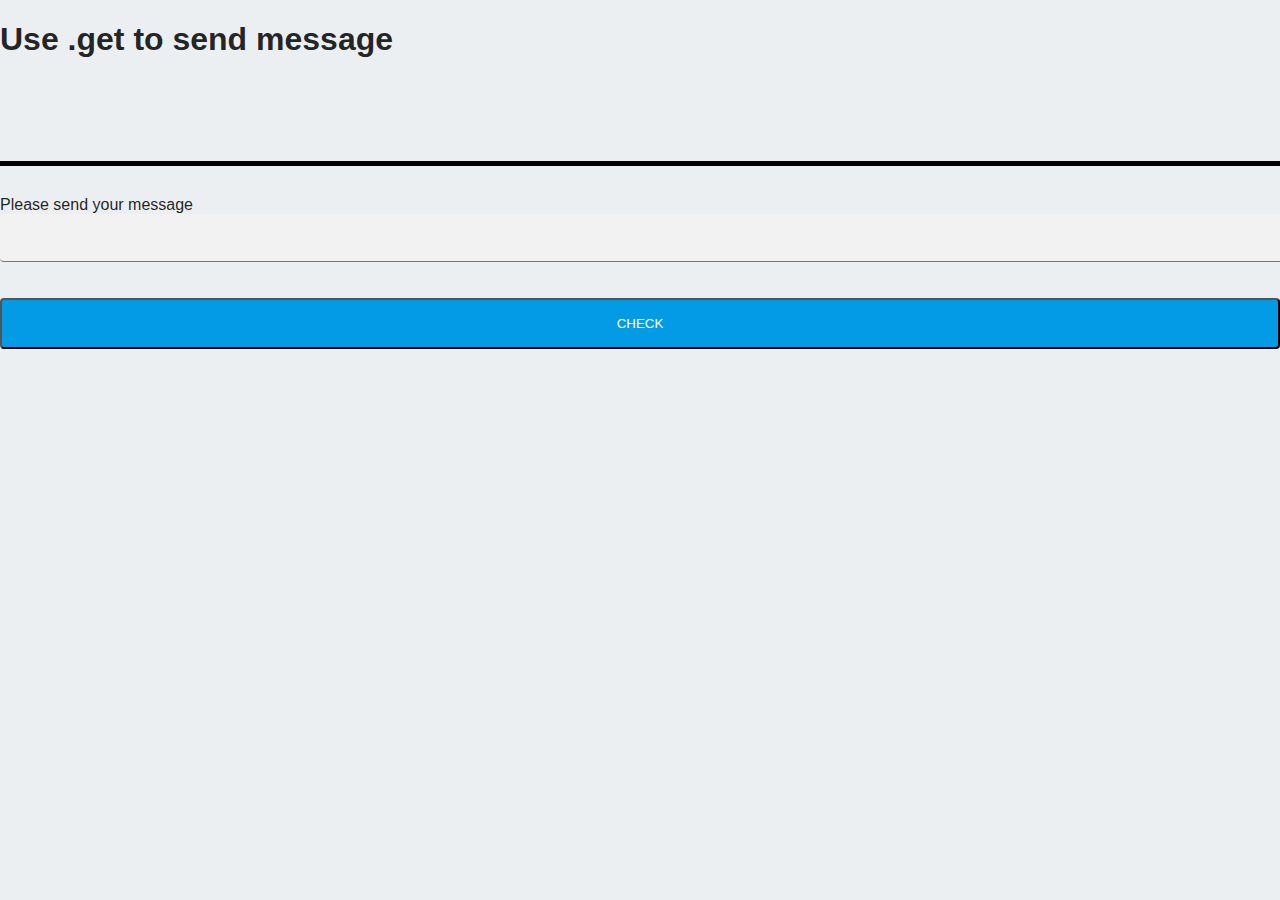
<file: jq-get.html>
<!DOCTYPE html>
<html>

<head>
	<title>JavaScript &amp; jQuery - Chapter 8: Ajax &amp; JSON - .get()</title>
	<link rel="stylesheet" type="text/css" href="css/styles.css" />
	<!-- Jquery library   ---->
	<script src="https://code.jquery.com/jquery-3.5.1.js"
		integrity="sha256-QWo7LDvxbWT2tbbQ97B53yJnYU3WhH/C8ycbRAkjPDc=" crossorigin="anonymous">
	</script>
</head>

<body>

	<header>
		<h1>Use .get to send message</h1>
	</header>
	<section id="content">
		<h2></h2>
		<p> Please send your message <input type="text" id="mesg"> </p>
			<input type="button" value="check" id="clickcheck"/>
	</section>



			<script src="js/jq-get.js"></script>
</body>

</html>
</file>
<file: css/styles.css>
/*@import 'c08.css'; */

body {
  background: #eceff1;
  color: rgba(0, 0, 0, 0.87);
  font-family: Roboto, Helvetica, Arial, sans-serif;
  margin: 0;
  padding: 0;
}
header {
  display: block;
  height: 140px;
  border-bottom: 5px solid #000;
  margin-bottom: 30px;
}
.message {
  background: white;
  max-width: 80%;
  margin: 100px auto 16px;
  padding: 32px 24px;
  border-radius: 3px;
}

.message h2 {
  color: rgb(90, 72, 72);
  font-weight: bold;
  font-size: 20px;
  margin: 5px 0 8px;
}

.message h1 {
  font-size: 22px;
  font-weight: 300;
  color: rgba(0, 0, 0, 0.6);
  margin: 0 0 16px;
}

.message p {
  line-height: 140%;
  margin: 16px 0 24px;
  font-size: 14px;
}

.message a {
  display: block;
  text-align: center;
  background: #039be5;
  text-transform: uppercase;
  text-decoration: none;
  color: white;
  padding: 16px;
  border-radius: 4px;
  margin: 3px;
}

.message,
.message a {
  box-shadow: 0 1px 3px rgba(0, 0, 0, 0.12), 0 1px 2px rgba(0, 0, 0, 0.24);
}

#load {
  color: rgba(0, 0, 0, 0.4);
  text-align: center;
  font-size: 13px;
}

@media (max-width: 600px) {
  body,
  .message {
    margin-top: 0;
    background: white;
    box-shadow: none;
  }

  body {
    border-top: 16px solid #ffa100;
  }
}

table {
  font-family: 'Trebuchet MS', Arial, Helvetica, sans-serif;
  border-collapse: collapse;
  width: 100%;
}

table td,
table th {
  border: 1px solid #ddd;
  padding: 8px;
}

table tr:nth-child(even) {
  background-color: #f2f2f2;
}

table tr:hover {
  background-color: #ddd;
}

table th {
  padding-top: 12px;
  padding-bottom: 12px;
  text-align: left;
  background-color: rgb(173, 175, 76);
  color: white;
}
.message form {
  margin: 10px;
  padding: 30px;
}

input[type='text'],
input[type='date'],
input[type='email'],
input[type='number'],
select,
input[type='password'] {
  margin: 0 auto;
  display: inline-block;
  text-align: center;
  background-color: #f2f2f2;
  text-transform: uppercase;
  text-decoration: none;
  color: rgba(0, 0, 0, 0.87);
  padding: 16px;
  min-width: 100%;
  border-radius: 4px;
  border-width: 0px 1px 1px 0px;
  border-style: inset;
}

input[type='submit'],
input[type='button'],
input[type='reset'] {
  margin: 20px auto;
  display: inline-block;
  text-align: center;
  background: #039be5;
  text-transform: uppercase;
  text-decoration: none;
  color: white;
  padding: 16px;
  min-width: 100%;
  border-radius: 4px;
}

.message form p {
  font-size: 20px;
  font-weight: 300;
  color: rgba(0, 0, 0, 0.6);
  margin: 0 auto;
  min-width: 80%;
  padding: 5px 0;
}

.center {
  padding-left: 150px;
}

input:focus {
  background-color: #dfdfe6;
  outline-width: 0px;
}
</file>
